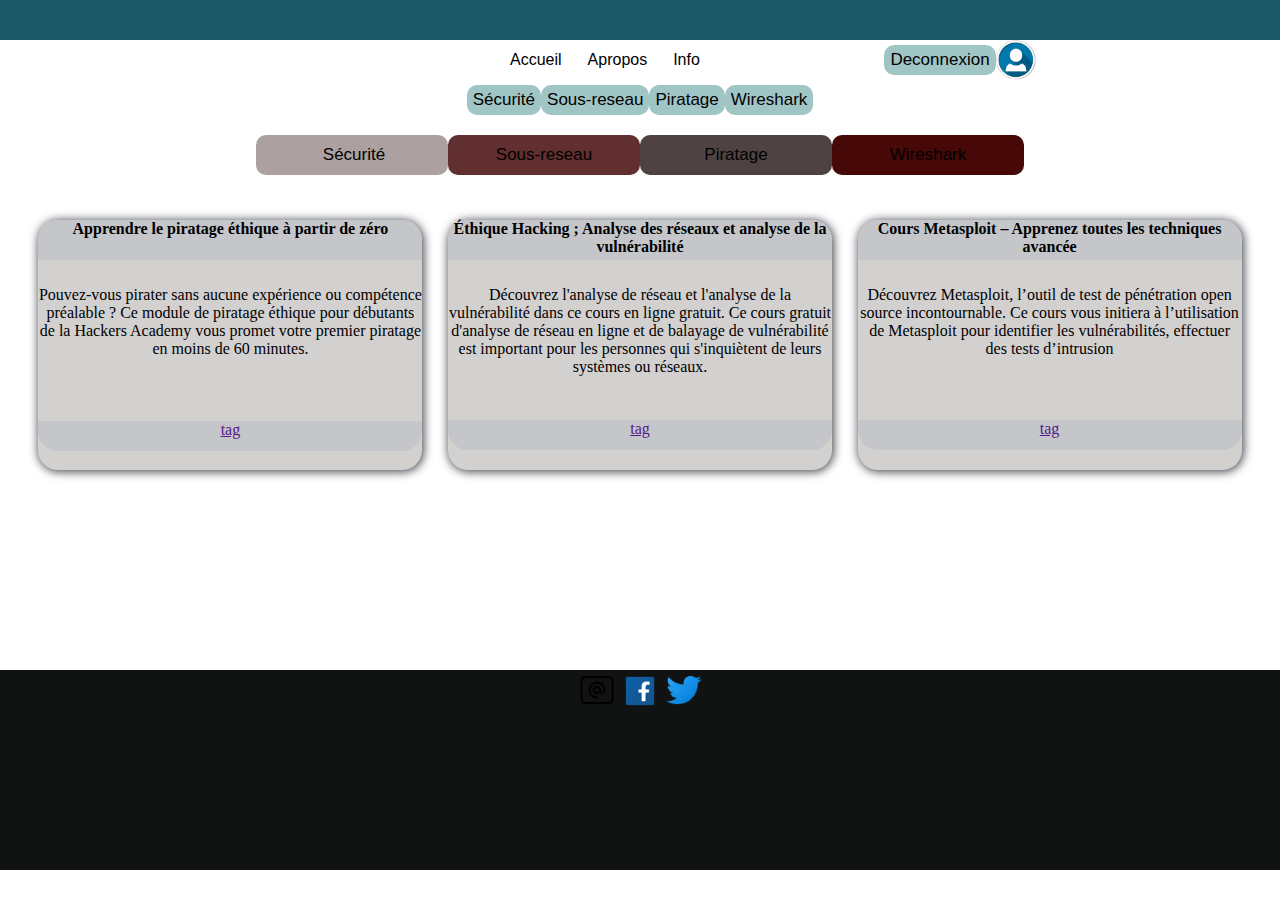
<file: acceuil_com/index.html>
<DOCTYPE html>
<html lang="en">
<head>
    <meta charset="UTF-8">
    <meta name="viewport" content="width=device-width, initial-scale=1.0">
    <title>Document</title>
    <link rel="stylesheet" href="./style.css">
    <link rel="preconnect" href="https://fonts.googleapis.com">
<link rel="preconnect" href="https://fonts.gstatic.com" crossorigin>
<link href="https://fonts.googleapis.com/css2?family=Iceberg&display=swap" rel="stylesheet">
<script src="../Jscript/afficheInfo.js" defer></script>
</head>
<body>
    <!-- la navbar -->
  
           
            <div class="nav"></div>
            <div class="nav1">
                <div class="element1"><strong> <a href="" id="affich"></a></strong></div>
                <div class="element2">
                    <ul>
                        <li><a href="">Accueil</a></li>
                        <li><a href="">Apropos</a></li>
                        <li><a href="../admin/adimn.html">Info </a></li>
                    </ul>
                </div>
                <div class="element3">
                    <button><a href="./connexion/connexion.html">Deconnexion</a></button>
                    <img src="..//image/téléchargement__1_-removebg-preview.png" alt="">
                </div>
            </div>
            <div class="titre">
                
                <button class="secur1">Sécurité</button>
                <button class="secur2">Sous-reseau</button>
                <button class="secur3">Piratage</button>
                <button class="secur4">Wireshark</button>
            </div>
            <div class="titre1">
                
                <button class="secur1">Sécurité</button>
                <button class="secur2">Sous-reseau</button>
                <button class="secur3">Piratage</button>
                <button class="secur4">Wireshark</button>
            </div>
            <div class="font">   

                <div class="cours1">
                   <div class="titre11">
                    <strong>Apprendre le piratage éthique à partir de zéro</strong>
                   </div>
                   <p>
                    Pouvez-vous pirater sans aucune expérience ou compétence préalable ?
                    Ce module de piratage éthique pour débutants de la Hackers Academy vous promet votre premier piratage en moins de 60 minutes.
                   </p>
                   <div class="ajout1"><a href="">tag</a></div>
                </div>
                <div class="cours2">
                    <div class="titre112">
                        <strong>Éthique Hacking ; Analyse des réseaux
                            et analyse de la vulnérabilité</strong>
                    </div>
                    <p>
                        Découvrez l'analyse de réseau et l'analyse de la vulnérabilité dans 
                        ce cours en ligne gratuit.
                        Ce cours gratuit d'analyse de réseau en ligne et de balayage 
                        de vulnérabilité est important pour les personnes qui s'inquiètent 
                        de leurs systèmes ou réseaux.
                    </p>
                    <div class="ajout2"><a href="">tag</a></div>

                </div>
                <div class="cours3">
                    <div class="titre113">
                        <strong>        Cours Metasploit – Apprenez toutes les techniques avancée
                        </strong>
                    </div>
                    <p>
                        Découvrez Metasploit, l’outil de test de pénétration open source
                         incontournable. Ce cours vous initiera à l’utilisation de Metasploit
                          pour identifier les vulnérabilités, effectuer des tests d’intrusion 
                    </p>
                    <div class="ajout3"><a href="">tag</a></div>

                </div>
            </div>

            <footer>
                <div class="foot">
                    <img src="..//image/icons8-email-64.png" height="40px" alt="">
                    <img src="..//image/icons8-facebook-48.png" height="38px" alt="">
                    <img src="..//image/icons8-twitter-48.png" height="40px" alt="">
                </div>
        
            </footer>
           
   
   
    
</body>
</html>
</file>
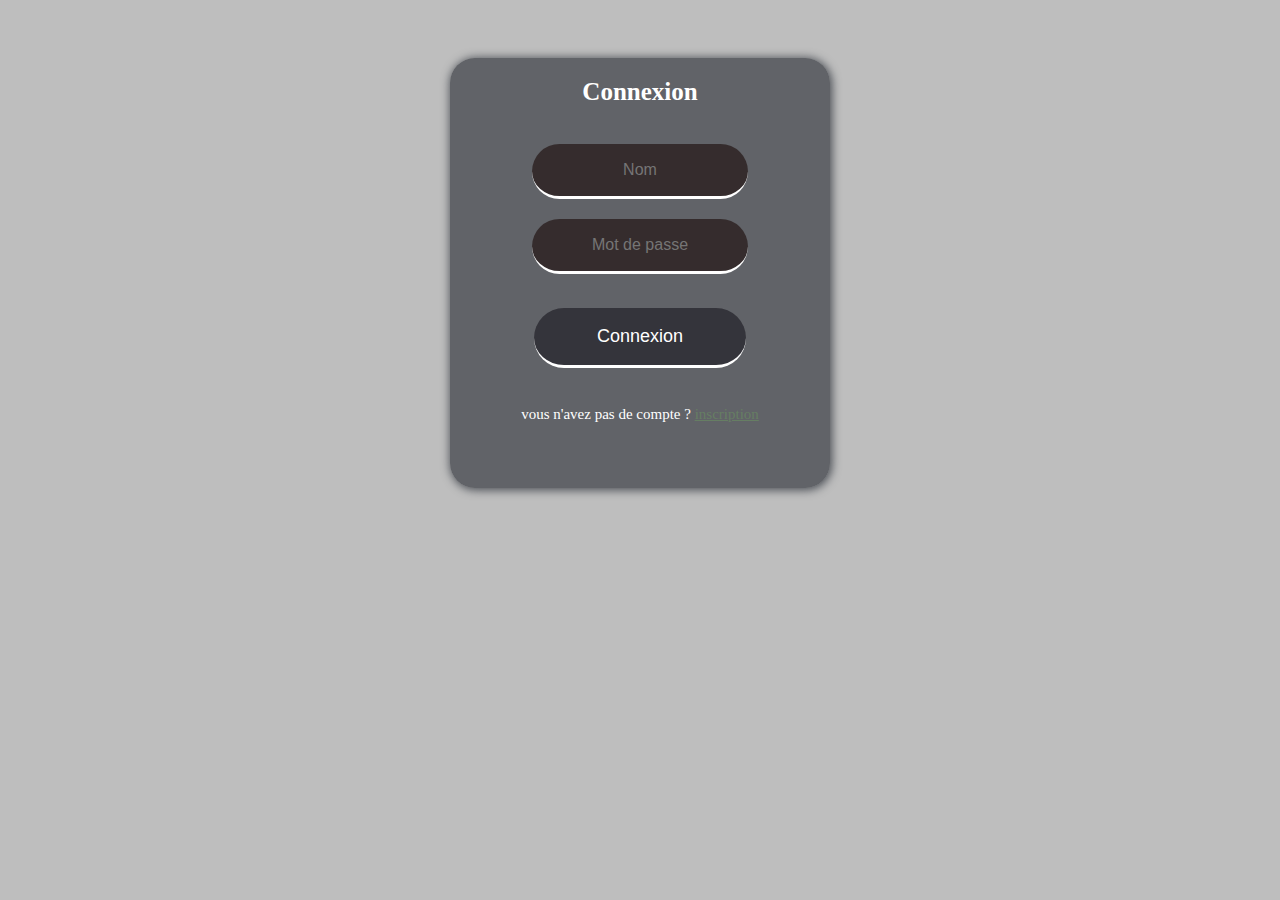
<file: connexion/connexion.html>
<!DOCTYPE html>
<html lang="en">
<head>
    <meta charset="UTF-8">
    <meta name="viewport" content="width=device-width, initial-scale=1.0">
    <title>inscription</title>
    <link rel="stylesheet" href="connexion.css">
    <script src="../Jscript/connexion.js" defer></script>

</head>
<body> 
    <form class="pri" >
        
            <div class="connexion">
                <div class="cn"><strong>Connexion</strong></div><br>
                    <input type="text" placeholder="Nom" id="nom" required><br>
                    <input type="password" placeholder="Mot de passe" id="mot_de_passe" class="espsce"><br>
                    <button><input type="submit" value="Connexion" class="conn" id="connexion" required></button>
                    <div class="dev"><p>vous n'avez pas de compte ?  <a href="../inscription/inscription.html" class="incri">inscription</a></p>
                </div>
 

            </div>
    </form>

    
    
</body>
</html>
</file>
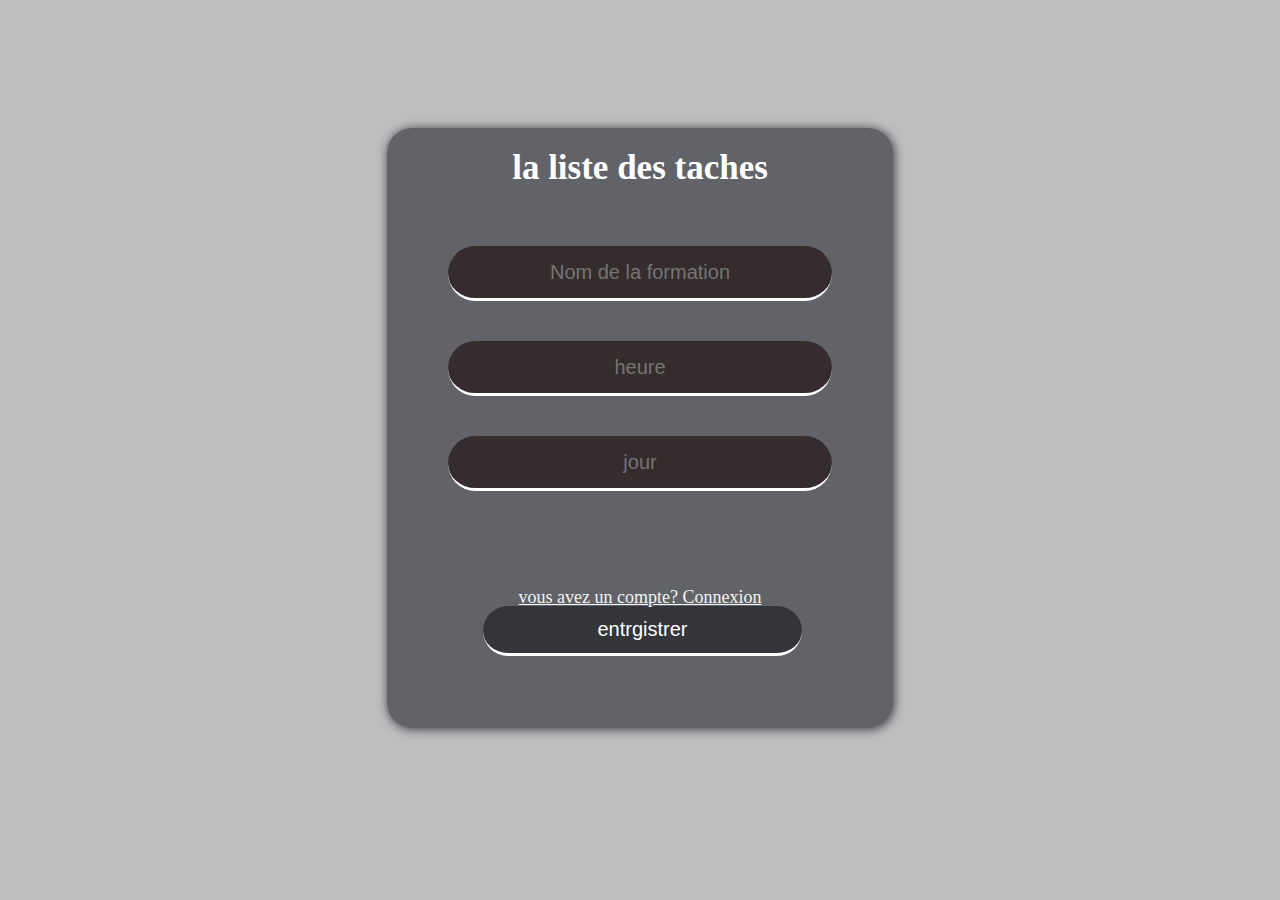
<file: inscription/inscription.html>
<!DOCTYPE html>
<html lang="en">
<head>
    <meta charset="UTF-8">
    <meta name="viewport" content="width=device-width, initial-scale=1.0">
    <title>inscription</title>
    <link rel="stylesheet" href="inscription.css">
    <script src="../Jscript/inscription.js" defer></script>

</head>
<body> 
    <div class="pri"> 

        
            <div class="connexion">
                <div class="cn"><strong>la liste des taches</strong></div><br>

                    <input type="text" placeholder="Nom de la formation" id="nom" required><br>
                    <input type="text" placeholder="heure" id="email" required><br>
                    <input type="text" placeholder="jour" id="Numero" required><br>
                    <a href="../connexion/connexion.html"><input type="submit" value="entrgistrer" class="conn" id="buttonn"></a>
                    <div class="dev"><p> <a href="../connexion/connexion.html">vous avez un compte? </a> <a href="../connexion/connexion.html" >Connexion</a></p>
                </div>

            </div>
    </div>

    
    
</body>
</html>
</file>
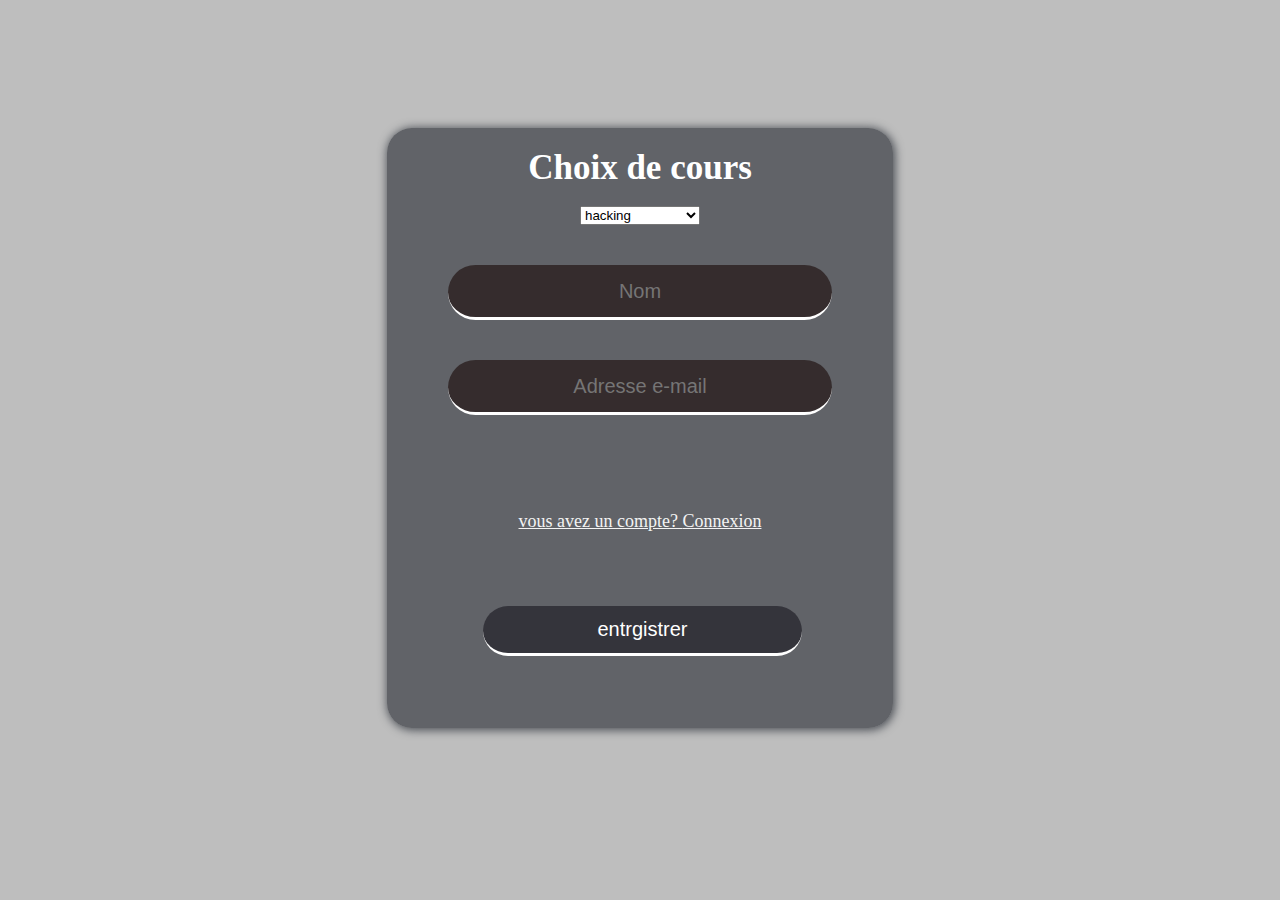
<file: table/ta.html>
<!DOCTYPE html>
<html lang="en">
<head>
    <meta charset="UTF-8">
    <meta name="viewport" content="width=device-width, initial-scale=1.0">
    <title>inscription</title>
    <link rel="stylesheet" href="./ta.css">
    <script src="../Jscript/inscription.js" defer></script>

</head>
<body> 
    <div class="pri"> 

        
            <div class="connexion">
                <div class="cn"><strong>Choix de cours</strong></div><br>
                    
                        <select name="" id="bit">
                            <option value="hacking" data-taux="50">hacking</option>
                            <option value="reseau" data-taux="43000">reseau</option>
                            <option value="pentest" data-taux="3000">Ethereum (ETH)</option>
                            <!-- Ajoutez d'autres crypto-monnaies avec leurs taux de conversion ici -->
                        </select>
                    
                    <input type="text" placeholder="Nom" id="nom" required><br>
                    <input type="email" placeholder="Adresse e-mail" id="email" required><br>


                    <a href="../connexion/connexion.html"><input type="submit" value="entrgistrer" class="conn" id="buttonn"></a>
                    <div class="dev"><p> <a href="../connexion/connexion.html">vous avez un compte? </a> <a href="../connexion/connexion.html" >Connexion</a></p>
                </div>

            </div>
    </div>

    
    
</body>
</html>
</file>
<file: acceuil_com/style.css>
body{
    margin: 0;
    padding: 0;
    box-sizing: border-box;
    background-color: rgb(255, 255, 255);

}

.nav{
    background-color: rgba(2, 72, 85, 0.904);
    width: 100%;
    height: 40px;
}
.nav1{
    width: 100%;
    height: 40px;
    display: flex;
    justify-content: center;
}
.element1{
    width: 20%;
    height: 100%;
    justify-content: center;
    text-align: center;
}
.element1 strong{
    position: relative;
    top: 10px;
    
}
.element2{
    width: 30%;
    height: 100%;
}
.element3{
    width: 20%;
    height: 100%;
    justify-content: center;
    display: flex;
}
button {
    font-size: 17px;
    position: relative;
    border: none;
    height: 30px;
    background-color: rgb(160, 197, 197);
    top: 5px;
    border-radius: 10px;
}
button:hover{
    border: 2px solid rgb(207, 6, 180);
}

button a{
    color: black;
    text-decoration: none;
}
.element2 ul li a{
    text-decoration: none;
    color: black;
    font-family: 'Trebuchet MS', 'Lucida Sans Unicode', 'Lucida Grande', 'Lucida Sans', Arial, sans-serif;
    position: relative;
    bottom: 5px;
}
.element2 ul li a:hover{
    
    border-bottom:2px solid rgb(207, 6, 180) ;

}
button .secur1{
    color: white;
} 
.element2 ul li {
    display: inline;
    justify-content: center;
    margin-left: 22px;
}

.element3 img{
    height: 40px;
}

.font{
    position: relative;
    top:50px ;
    width: 100%;
    height: 400px;
    display: flex;
    justify-content: center;
}
.titre{
    position: relative;
    width: 100%;
    height: 50px;
    display: flex;
    justify-content: center;
}
.titre1{
    justify-content: center;
    display: flex;
}

.titre1 .secur1{
    background-color: rgb(172, 160, 160);
    width: 15%;
    height: 40px;
    text-align: center;
    position: relative;
    
    gap: 100px;
    padding-left: 10px;
}
.titre1 .secur2{
    background-color: rgb(97, 47, 47);
    width: 15%;
    height: 40px;
}
.titre1 .secur3{
    background-color: rgb(78, 66, 66);
    width: 15%;
    height: 40px;
}
.titre1 .secur4{
    background-color: rgb(71, 8, 8);
    width: 15%;
    height: 40px;
}


.cours1{
    position: relative;
    left: -2%;
    background-color: rgb(211, 208, 208);
    width: 30%;
    height: 250px;
    border-radius: 20px;
    box-shadow: 1px 1px 10px 1px rgb(72, 76, 83);


}
.cours1:hover{
border: 2px solid rgb(0, 255, 55);
}

.cours2{
    box-shadow: 1px 1px 10px 1px rgb(72, 76, 83);
    background-color: rgb(211, 208, 208);
    width: 30%;
    height: 250px;
    border-radius: 20px;
}
.cours2:hover{
    border: 2px solid rgb(0, 255, 55);
}
.cours3{
    box-shadow: 1px 1px 10px 1px rgb(72, 76, 83);
    position: relative;
    left: 2%;
    width: 30%;
    height: 250px;
    border-radius: 20px;
    background-color: rgb(211, 208, 208);


}
.cours3:hover{
    border: 2px solid rgb(0, 255, 55);
    }
footer{
    background-color: rgb(16, 19, 18);
    width: 100%;
    height: 200px;
    position: relative;
    display: flex;
    justify-content: center;
    text-align: center;
    top: 100px;
}

.titre11{
    border-radius: 20px 20px 0px 0px;
    background-color: rgb(196, 198, 202);
    width: 100%;
    height: 40px;
    justify-content: center;
    text-align: center;
}
.titre112{
    border-radius: 20px 20px 0px 0px;
    background-color: rgb(196, 198, 202);
    width: 100%;
    height: 40px;
    justify-content: center;
    text-align: center;
}
.titre113{
    border-radius: 20px 20px 0px 0px;
    background-color: rgb(196, 198, 202);
    width: 100%;
    height: 40px;
    justify-content: center;
    text-align: center;
}

.ajout1{
    border-radius: 0px 0px 20px 20px;
    background-color: rgb(196, 198, 202);
    width: 100%;
    height: 30px;
    justify-content: center;
    text-align: center;
    top: 57px;
    position: relative;
}
.ajout2{
    border-radius: 0px 0px 20px 20px;
    background-color: rgb(196, 198, 202);
    width: 100%;
    height: 30px;
    justify-content: center;
    text-align: center;
    top: 38px;
    position: relative;
}
.ajout3{
    border-radius: 0px 0px 20px 20px;
    background-color: rgb(196, 198, 202);
    width: 100%;
    height: 30px;
    justify-content: center;
    text-align: center;
    position: relative;
    top: 56px;
}
.ajout1 .ajout2 .ajout3 {
    text-decoration: none;
    color: white;
}
p{
    position: relative;
    top: 10px;
    justify-content: center;
    text-align: center;
}
</file>
<file: connexion/connexion.css>
body{
    background-color: rgb(190, 190, 190);
}

.connexion{
    height: 430px;
    width: 30%;
    text-align: center;
    position: absolute;
    background-color: rgba(3, 8, 17, 0.5);
    border-radius: 25px;
    color: rgb(255, 255, 255);
    overflow: hidden;
    top: 50px;
    box-shadow: 1px 1px 10px 1px rgb(72, 76, 83);

   
}
.pri{
    display: flex;
    justify-content: center;
    text-align: center;
    position: relative; 
}

input{
    height: 50px;
    width: 56%;
    margin-top: 20px;
    position: relative;
    border-radius: 3px;
    font-size: 16px;
    border: none;
    background-color: rgba(46, 36, 36, 0.863);
    border-bottom: 3px solid white;
    border-radius: 50px;
    justify-content: center;
    text-align: center;
    color: white;
}


    
    

input[type="submit"] {
    border: none;
    height: 60px;
    width: 56%;
    border-radius: 3px;
    left: 22%;
    font-size: 18px;
    background-color: rgba(26, 24, 32, 0.623);
    color: white;
    position: absolute;
    border-bottom: 3px solid white;
    border-radius: 50px;

}

.dev{
    position: absolute;
    bottom: 50px;
    width: 100%;
}
.dev a{
  color: rgb(102, 126, 99);
  font-size: 15px;
}
p{
    font-size: 15px;
}
.cn{
  margin-top: 20px;
  font-size: 25px;
  color: rgb(255, 255, 255);
}


button{
    background-color: rgba(70, 7, 153, 0);
    border: none;
}

@media screen and (min-width: 448px) and (max-width:650px)  {
    
    .connexion{
        height: 380px;
        width: 60%;
        text-align: center;
        position: absolute;
        background-color: rgba(3, 8, 17, 0.5);
        border-radius: 25px;
        color: rgb(255, 255, 255);
        overflow: hidden;
        top: 50px;
       
    }
    .pri{
        display: flex;
        justify-content: center;
        text-align: center;
        position: relative; 
    }
    
    input{
        height: 50px;
        width: 66%;
        margin-top: 20px;
        position: relative;
        border-radius: 3px;
        font-size: 16px;
        border: none;
        background-color: rgba(0, 0, 0, 0.863);
        border-bottom: 3px solid white;
        border-radius: 50px;
        justify-content: center;
        text-align: center;
        color: white;
    }
    
    
        
        
    
    input[type="submit"] {
        border: none;
        height: 50px;
        width: 66%;
        border-radius: 3px;
        left: 18%;
        font-size: 13px;
        background-color: rgba(26, 15, 70, 0.623);
        color: white;
        position:absolute;
        border-bottom: 3px solid white;
        border-radius: 50px;
    
    }
    
    .dev{
        position: absolute;
        bottom: 30px;
        width: 100%;
    }
    .dev a{
      color: rgb(102, 126, 99);
      font-size: 15px;
    }
    p{
        font-size: 15px;
    }
    .cn{
      margin-top: 20px;
      font-size: 25px;
      color: rgb(255, 255, 255);
    }
    
    
    button{
        background-color: rgba(70, 7, 153, 0);
        border: none;
    }
 }
    @media screen and (min-width: 200px) and (max-width:450px)  {
    
        .connexion{
            height: 380px;
            width: 60%;
            text-align: center;
            position: absolute;
            background-color: rgba(3, 8, 17, 0.5);
            border-radius: 25px;
            color: rgb(255, 255, 255);
            overflow: hidden;
            top: 50px;
           
        }
        .pri{
            display: flex;
            justify-content: center;
            text-align: center;
            position: relative; 
        }
        
        input{
            height: 50px;
            width: 66%;
            margin-top: 20px;
            position: relative;
            border-radius: 3px;
            font-size: 16px;
            border: none;
            background-color: rgba(0, 0, 0, 0.863);
            border-bottom: 3px solid white;
            border-radius: 50px;
            justify-content: center;
            text-align: center;
            color: white;
        }
        
        
            
            
        
        input[type="submit"] {
            border: none;
            height: 50px;
            width: 66%;
            border-radius: 3px;
            left: 18%;
            font-size: 13px;
            background-color: rgba(26, 15, 70, 0.623);
            color: white;
            position:absolute;
            border-bottom: 3px solid white;
            border-radius: 50px;
        
        }
        
        .dev{
            position: absolute;
            bottom: 30px;
            width: 100%;
        }
        .dev a{
          color: rgb(102, 126, 99);
          font-size: 15px;
        }
        p{
            font-size: 15px;
        }
        .cn{
          margin-top: 20px;
          font-size: 25px;
          color: rgb(255, 255, 255);
        }
        
        
        button{
            background-color: rgba(70, 7, 153, 0);
            border: none;
        }
}@media screen and (min-width: 100px) and (max-width:650px)  {
    
    .connexion{
        height: 380px;
        width: 80%;
        text-align: center;
        position: absolute;
        background-color: rgba(3, 8, 17, 0.5);
        border-radius: 25px;
        color: rgb(255, 255, 255);
        overflow: hidden;
        top: 50px;
       
    }
    .pri{
        display: flex;
        justify-content: center;
        text-align: center;
        position: relative; 
    }
    
    input{
        height: 50px;
        width: 76%;
        margin-top: 20px;
        position: relative;
        border-radius: 3px;
        font-size: 13px;
        border: none;
        background-color: rgba(0, 0, 0, 0.863);
        border-bottom: 3px solid white;
        border-radius: 50px;
        justify-content: center;
        text-align: center;
        color: white;
    }
    
    
        
        
    
    input[type="submit"] {
        border: none;
        height: 50px;
        width: 76%;
        border-radius: 3px;
        left: 11%;
        font-size: 13px;
        background-color: rgba(26, 15, 70, 0.623);
        color: white;
        position:absolute;
        border-bottom: 3px solid white;
        border-radius: 50px;
    
    }
    
    .dev{
        position: absolute;
        bottom: 30px;
        width: 100%;
    }
    .dev a{
      color: rgb(102, 126, 99);
      font-size: 13px;
    }
    p{
        font-size: 13px;
    }
    .cn{
      margin-top: 20px;
      font-size: 25px;
      color: rgb(255, 255, 255);
    }
    
    
    button{
        background-color: rgba(70, 7, 153, 0);
        border: none;
    }

 }
</file>
<file: inscription/inscription.css>
body{
    background-color: rgb(190, 190, 190);
}

.connexion{
    height: 600px;
    width: 40%;
    text-align: center;
    position: absolute;
    background-color: rgba(3, 8, 17, 0.5);
    border-radius: 25px;
    margin-top: 120px;
    color: white; 
    box-shadow: 1px 1px 10px 1px rgb(72, 76, 83);
}
.pri{
    display: flex;
    justify-content: center;
    text-align: center;
    position: relative; 
    width: 100%;
}

input{
    height: 50px;
    width: 75%;
    margin-top: 40px;
    position: relative;
    border: none;
    color: rgb(129, 59, 59);
    background-color: rgba(46, 36, 36, 0.863);
    border-bottom: 3px solid white;
    border-radius: 50px;
    font-size: 20px;
    justify-content: center;
    text-align: center;

}

 

input[type="submit"] {
    background-color: rgb(236, 224, 248);
    border: none;
    height: 50px;
    width: 63%;
    left: 19%;
    bottom: 72px;
    margin-top: 40px;
    background-color: rgba(26, 24, 32, 0.623);
    color: white;
    position: absolute;
    border-bottom: 3px solid white;
    border-radius: 50px;

}



.dev{
    position: relative;
    bottom: -80px;    
}
.dev a{
  color: rgb(243, 243, 243);
  font-size: 18px;
}
.cn{    font-size: 20px;

  margin-top: 20px;
  font-size: 35px;
  color: white;
}
.pp{
    position: relative;
    top: 10px;
    bottom: 123px;
    font-size: 20px;
}

@media screen and (min-width:215px)  and (max-width:620px){
    .pri{
        display: flex;
        justify-content: center;
        text-align: center;
        position: relative; 
        width: 100%;
    }
    .connexion{
        height: 730px;
        width: 70%;
        text-align: center;
        position: absolute;
        background-color: rgba(3, 8, 17, 0.5);
        border-radius: 25px;
        margin-top: 120px;
        color: white; 
    }
    input{
        height: 50px;
        width: 75%;
        margin-top: 40px;
        position: relative;
        border: none;
        color: white;
        background-color: rgba(0, 0, 0, 0.863);
        border-bottom: 3px solid white;
        border-radius: 50px;
        font-size: 13px;
        justify-content: center;
        text-align: center;
    
    }
    
     
    
    input[type="submit"] {
        background-color: rgb(236, 224, 248);
        border: none;
        height: 50px;
        width: 63%;
        left: 19%;
        bottom: 82px;
       
        background-color: rgba(30, 4, 121, 0.623);
        color: white;
        position: absolute;
        border-bottom: 3px solid white;
        border-radius: 50px;
    
    }
    
    
    
    .dev{
        position: relative;
        bottom: -60px;    
    }
    .dev a{
      color: rgb(143, 140, 140);
      font-size: 14px;
    }
    .cn{    
        font-size: 18px;

      margin-top: 30px;
      color: white;
    }
    .pp{
        position: relative;
        top: 10px;
        bottom: 123px;
        font-size: 14px;
    }
    
}
</file>
<file: table/ta.css>
body{
    background-color: rgb(190, 190, 190);
}

.connexion{
    height: 600px;
    width: 40%;
    text-align: center;
    position: absolute;
    background-color: rgba(3, 8, 17, 0.5);
    border-radius: 25px;
    margin-top: 120px;
    color: white; 
    box-shadow: 1px 1px 10px 1px rgb(72, 76, 83);
}
.pri{
    display: flex;
    justify-content: center;
    text-align: center;
    position: relative; 
    width: 100%;
}

input{
    height: 50px;
    width: 75%;
    margin-top: 40px;
    position: relative;
    border: none;
    color: rgb(129, 59, 59);
    background-color: rgba(46, 36, 36, 0.863);
    border-bottom: 3px solid white;
    border-radius: 50px;
    font-size: 20px;
    justify-content: center;
    text-align: center;

}

 

input[type="submit"] {
    background-color: rgb(236, 224, 248);
    border: none;
    height: 50px;
    width: 63%;
    left: 19%;
    bottom: 72px;
    margin-top: 40px;
    background-color: rgba(26, 24, 32, 0.623);
    color: white;
    position: absolute;
    border-bottom: 3px solid white;
    border-radius: 50px;

}

.aa{
     height: 50px;
    width: 75%;
    margin-top: 40px;
    position: relative;
    border: none;
    color: rgb(129, 59, 59);
    background-color: rgba(172, 102, 102, 0.863);
    border-bottom: 3px solid white;
    border-radius: 50px;
    font-size: 20px;
    justify-content: center;
    text-align: center;

}

.dev{
    position: relative;
    bottom: -80px;    
}
.dev a{
  color: rgb(243, 243, 243);
  font-size: 18px;
}
.cn{    font-size: 20px;

  margin-top: 20px;
  font-size: 35px;
  color: white;
}
.pp{
    position: relative;
    top: 10px;
    bottom: 123px;
    font-size: 20px;
}
</file>
